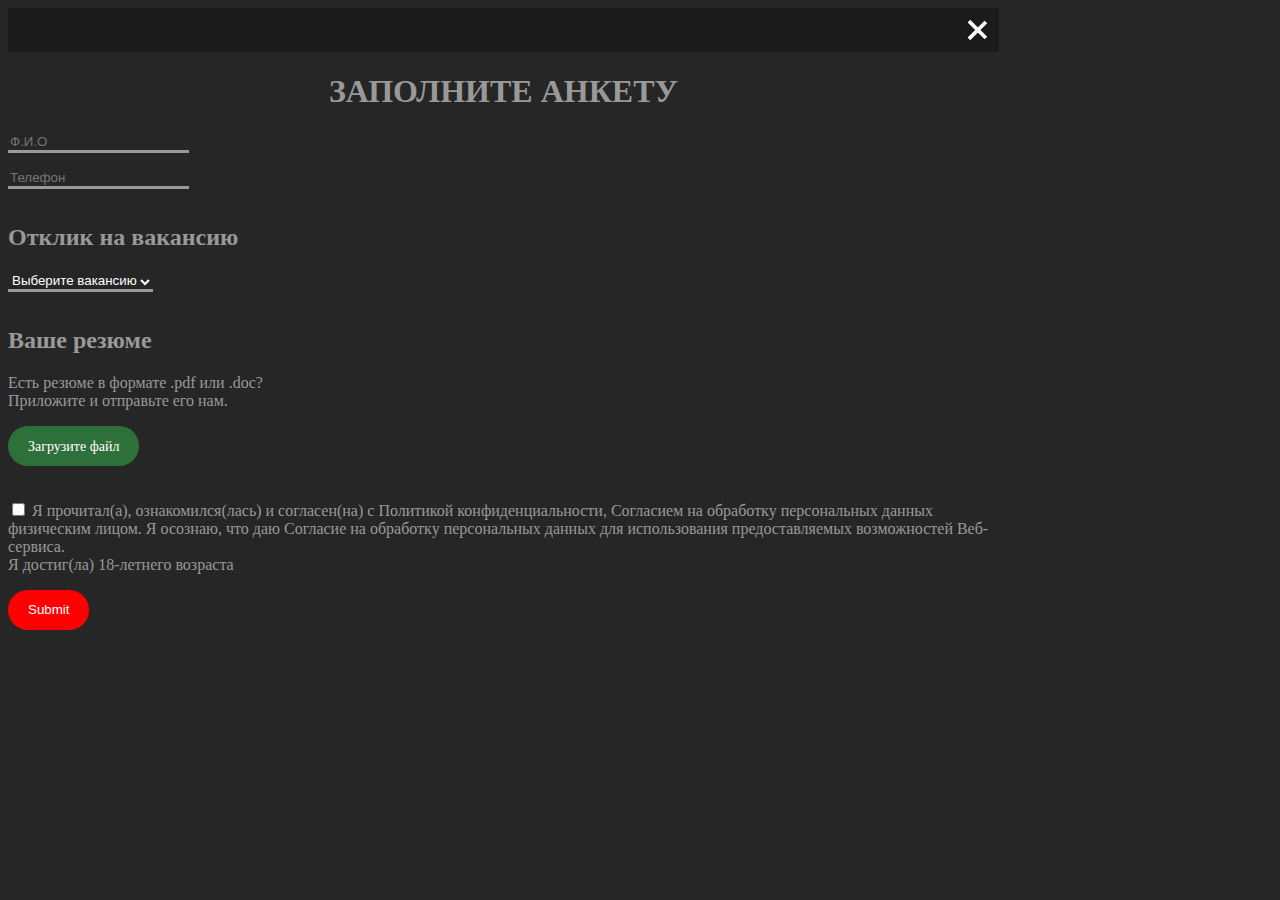
<file: sign_up.html>
<!DOCTYPE html>
<html>
<head>
	<html lang="ru">
	<meta charset="utf-8">
	<meta name="viewport" content="width=device-width, initial-scale=1">
	<title>Анкета</title>
	<link rel="stylesheet" type="text/css" href="css/sign_up.css">
	<link href="https://cdn.jsdelivr.net/npm/bootstrap@5.3.0/dist/css/bootstrap.min.css" rel="stylesheet" integrity="sha384-9ndCyUaIbzAi2FUVXJi0CjmCapSmO7SnpJef0486qhLnuZ2cdeRhO02iuK6FUUVM" crossorigin="anonymous">
</head>
<body id="body">
<div id="head" class="container col-sm-12">
	<img src="img/icon.svg" align="right" id="icon">
</div>
<div id="main" align="left" class="container col-sm-12">

<h1 align="center">ЗАПОЛНИТЕ АНКЕТУ</h1>
<form enctype="multipart/form-data" action="reply.html">
	<input type="text" name="name" class="input" placeholder="Ф.И.О"><br>
	<input type="phone" name="phone" class="input" placeholder="Телефон">
	<h2>Отклик на вакансию</h2>
	<select class="input">
		<option>Выберите вакансию</option>
	</select>
	<h2>Ваше резюме</h2>
	<p>Есть резюме в формате .pdf или .doc?<br>Приложите и отправьте его нам.</p>
	
	<label class="input-file">
	   	<input type="file" name="file">		
	   	<span>Загрузите файл</span>
 	</label>
 	<br><br>
	
	<p><input type="checkbox" name="confirm"> Я прочитал(а), ознакомился(лась) и согласен(на) с Политикой конфиденциальности, Согласием на обработку персональных данных физическим лицом. Я осознаю, что даю Согласие на обработку персональных данных для использования предоставляемых возможностей Веб-сервиса.<br>
Я достиг(ла) 18-летнего возраста</p>
	<input type="submit" name="submit" id="submit" >
</form>
</div>
<script src="https://cdn.jsdelivr.net/npm/bootstrap@5.3.0/dist/js/bootstrap.bundle.min.js" integrity="sha384-geWF76RCwLtnZ8qwWowPQNguL3RmwHVBC9FhGdlKrxdiJJigb/j/68SIy3Te4Bkz" crossorigin="anonymous"></script>
</body>
</html>
</file>
<file: css/sign_up.css>
/*@media screen and (max-width: 991px) {*/
#head{
	background-color: #1B1B1B;
	height: 44px;
	max-width: 991px;
}
#body{
	background-color: #262626;
	color: #999999;
	font-family: Gotham Pro;
}
#icon{
	height: 40px;
	margin: 2px;
}
.input{
	margin-bottom: 15px;
	border: 0px black solid;
	background-color: #262626;
	border: 0px black solid;
	border-bottom: 3px #999999 solid;
	color: white;
}
#main{
	align-content: center;
	max-width: 991px;
}
.input-file {
	position: relative;
	display: inline-block;
}
.input-file span {
	position: relative;
	display: inline-block;
	cursor: pointer;
	outline: none;
	text-decoration: none;
	font-size: 14px;
	vertical-align: middle;
	color: rgb(255 255 255);
	text-align: center;
	border-radius: 30px;
	background-color: #419152;
	line-height: 22px;
	height: 40px;
	padding: 10px 20px;
	box-sizing: border-box;
	border: none;
	margin: 0;
	transition: background-color 0.2s;
}
.input-file input[type=file] {
	position: absolute;
	z-index: -1;
	opacity: 0;
	display: block;
	width: 0;
	height: 0;
}
 


.input-file span {
	background-color: #2E703A;
}
 

#submit{
	background-color: red;
	border: 0px solid black;
	height: 40px;
	border-radius: 30px;
	color: white;
	padding: 10px 20px;

}
</file>
